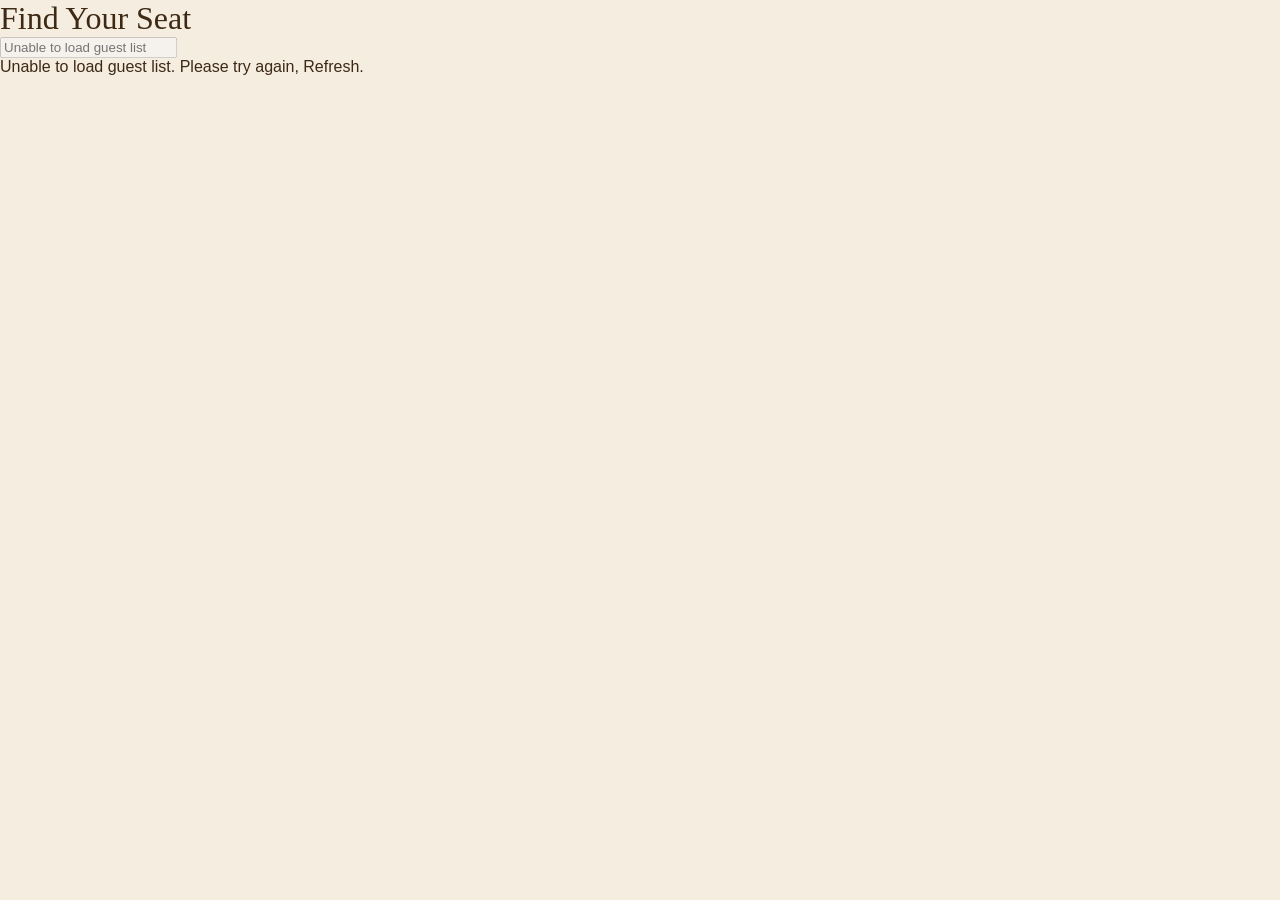
<file: seat.html>
<!DOCTYPE html>
<html lang="en">

<head>

    <meta charset="UTF-8">

    <meta name="viewport"
          content="width=device-width, initial-scale=1.0">

    <title>Seat Finder</title>

    <link rel="stylesheet"
          href="css/style.css">

</head>

<body>

    <div class="container">

        <h1>Find Your Seat</h1>

        <div class="search-box">

            <input
                type="text"
                id="search"
                placeholder="Start typing your name..."
                autocomplete="off">
        
            <div id="suggestions"></div>
        
        </div>
        
        <div id="loading">
            Loading guest list...
        </div>
        
        <div id="result"></div>

    </div>

    <script src="js/seat.js"></script>

</body>

</html>
</file>
<file: css/style.css>
:root{
    --autumn-deep:#5C3317;
    --autumn-rust:#A0522D;
    --autumn-orange:#C4652E;
    --autumn-gold:#C4956A;
    --autumn-amber:#D4A574;
    --autumn-cream:#F5EDE0;
    --autumn-burgundy:#7C3A2E;
    --autumn-blush:#E8C4A8;
    --autumn-leaf:#8B6914;
    --ink:#3D2914;
    --paper:#FFFAF4;
    --max:1080px;


    
  }
  *{box-sizing:border-box;}
  html{scroll-behavior:smooth;}
  body{
    margin:0;
    background:var(--autumn-cream);
    color:var(--ink);
    font-family:'Jost', sans-serif;
    font-weight:300;
    overflow-x:hidden;
  }
  h1,h2,h3,.display{
    font-family:'Cormorant Garamond', serif;
    font-weight:500;
    margin:0;
  }
  .eyebrow{
    font-family:'Jost', sans-serif;
    text-transform:uppercase;
    letter-spacing:.28em;
    font-size:.72rem;
    color:var(--autumn-rust);
    font-weight:500;
  }
  a{color:inherit;}
  .wrap{max-width:var(--max); margin:0 auto; padding:0 32px;}

  /* ---------- signature vine ---------- */
  #vine-wrap{
    position:fixed; top:0; left:0; height:100vh; width:100%;
    pointer-events:none; z-index:1;
  }
  #vine-svg{ position:absolute; left:18px; top:0; height:100%; width:60px; }
  @media (max-width:720px){ #vine-svg{ left:6px; width:36px; } }
  #vine-path{
    fill:none; stroke:var(--autumn-rust); stroke-width:2;
    stroke-linecap:round; opacity:.5;
  }

  /* ---------- nav: see css/nav.css (shared with photos.html) ---------- */

  /* ---------- hero ---------- */

  #hero{
    position: relative;
min-height: 100vh;
display: flex;
flex-direction: column;
align-items: center;
justify-content: center;
text-align: center;
padding: 120px 24px 80px;

background:
    radial-gradient(ellipse at 50% 0%, rgba(196,149,106,.3) 0%, transparent 60%),
    linear-gradient(180deg, rgba(250,245,235,.65), rgba(245,236,220,.65)),
    url("../src/prenup/DSCF0680.JPG")
    center 40% / cover no-repeat;
overflow: hidden;
background-attachment: scroll;
  }

  /* Mobile: iOS Safari doesn't render background-attachment:fixed reliably
     (the image silently fails to paint), so scroll it there instead. */
@media (max-width: 768px) {
    #hero {
        background-attachment: scroll;
    }
}
  #hero .eyebrow{ opacity:0; }
  #website.show #hero .eyebrow{ animation:fadeUp .9s ease .2s forwards; }
  #hero h1{
    font-size:clamp(3rem, 9vw, 7.4rem); line-height:.98;
    margin:18px 0 8px;
  }
  #hero h1 .name{
    display:inline-block;
    opacity:0;
  }
#website.show #hero h1 .name-left {
  animation: nameInLeft 2.8s cubic-bezier(.16, .8, .24, 1) .4s forwards;
}

#website.show #hero h1 .name-right {
  animation: nameInRight 2.8s cubic-bezier(.16, .8, .24, 1) .4s forwards;
}

@keyframes nameInLeft {
  from {
    opacity: 0;
    transform: translateX(-8vw);
  }
  to {
    opacity: 1;
    transform: translateX(0);
  }
}

@keyframes nameInRight {
  from {
    opacity: 0;
    transform: translateX(8vw);
  }
  to {
    opacity: 1;
    transform: translateX(0);
  }
}
  #hero .amp{
    display:inline-block;
    color:var(--autumn-gold); font-style:italic; padding:0 .12em;
    opacity:0; transform:scale(.4);
  }
  #website.show #hero .amp{
    animation:ampPop .5s cubic-bezier(.2,1.4,.4,1) 1.15s forwards;
  }
  @keyframes ampPop{
    from{ opacity:0; transform:scale(.4); }
    60%{ opacity:1; transform:scale(1.15); }
    to{ opacity:1; transform:scale(1); }
  }
  #hero .date{
    font-size:1.5rem; letter-spacing:.1em; margin-top:6px;
    color:var(--autumn-rust); opacity:0;
  }
  #website.show #hero .date{ animation:fadeUp 1s ease .6s forwards; }
  /* Mobile */
  @media (max-width: 768px) {
    #hero .date{
      font-size: .8rem;
    }
  }
  @keyframes fadeUp{ from{opacity:0; transform:translateY(18px);} to{opacity:1; transform:translateY(0);} }

  #countdown{
    display:flex; gap:28px; margin-top:52px;
    opacity:0;
  }
  #website.show #countdown{ animation:fadeUp 1s ease .8s forwards; }
  .count-cell{ display:flex; flex-direction:column; align-items:center; min-width:64px; }
  .count-num{ font-family:'Cormorant Garamond', serif; font-size:2.4rem; color:var(--autumn-deep); }
  .count-label{ font-size:.68rem; text-transform:uppercase; letter-spacing:.18em; opacity:.65; margin-top:2px; }
  @media (max-width:480px){
    #countdown{ gap:14px; margin-top:36px; }
    .count-cell{ min-width:48px; }
    .count-num{ font-size:1.7rem; }
    .count-label{ font-size:.58rem; letter-spacing:.12em; }
  }

  .scroll-cue{
    position:absolute; bottom:34px; left:50%; transform:translateX(-50%);
    display:flex; flex-direction:column; align-items:center; gap:6px;
    font-size:.68rem; text-transform:uppercase; letter-spacing:.2em; opacity:.5;
  }
  .scroll-cue .line{ width:1px; height:34px; background:var(--ink); opacity:.4; animation:pulse 2s ease-in-out infinite; }
  @keyframes pulse{ 0%,100%{ transform:scaleY(.6); opacity:.2;} 50%{ transform:scaleY(1); opacity:.6;} }

  /* ---------- parallax band ---------- */
  #parallax-band{
    position:relative; height:70vh; min-height:420px; max-height:640px;
    overflow:hidden; z-index:2;
  }
  .parallax-bg{
    position:absolute; inset:-20% 0;
    background:
      linear-gradient(to bottom, rgba(124,58,46,.3), rgba(92,51,23,.65)),
      url('https://images.unsplash.com/photo-1531257493908-7a951e5537e7?q=80&w=2340&auto=format&fit=crop&ixlib=rb-4.1.0&ixid=M3wxMjA3fDB8MHxwaG90by1wYWdlfHx8fGVufDB8fHx8fA%3D%3D') center/cover no-repeat;
    will-change:transform;
    opacity: 1;
  }
  .parallax-content{
    position:relative; z-index:2; height:100%;
    display:flex; flex-direction:column; align-items:center; justify-content:center;
     color:#fff; padding:0 24px;
  }
  .parallax-content .quote{
    font-family:'Cormorant Garamond', serif;
    font-size:clamp(1.6rem, 4vw, 3rem);
    font-style:italic; max-width:1000px; line-height:1.35;
    opacity:0; transform:translateY(40px);
    transition:opacity 1s ease, transform 1s ease;
  }
  .parallax-content .quote.is-visible{ opacity:1; transform:translateY(0); }
  .parallax-content .quote-attr{
    margin-top:18px; font-size:.78rem; letter-spacing:.22em;
    text-transform:uppercase; opacity:0; transform:translateY(20px);
    transition:opacity 1s ease .3s, transform 1s ease .3s;
  }
  .parallax-content .quote-attr.is-visible{ opacity:.85; transform:translateY(0); }

  /* ---------- sections ---------- */
  section{ position:relative; z-index:2; padding:110px 0; }
  .section-head{ text-align:center; max-width:640px; margin:0 auto 30px; }
  .section-head h2{ font-size:clamp(2.5rem,5vw,3rem); margin-top:10px; }
  .section-head p{ margin-top:16px; font-size:1.02rem; line-height:1.7; opacity:.8; }

  /* scroll reveal variants */
  .reveal{
    opacity:0; transform:translateY(28px);
    transition:opacity .8s cubic-bezier(.2,.7,.2,1), transform .8s cubic-bezier(.2,.7,.2,1);
  }
  .reveal-left{
    opacity:0; transform:translateX(-48px);
    transition:opacity .85s cubic-bezier(.2,.7,.2,1), transform .85s cubic-bezier(.2,.7,.2,1);
  }
  .reveal-right{
    opacity:0; transform:translateX(48px);
    transition:opacity .85s cubic-bezier(.2,.7,.2,1), transform .85s cubic-bezier(.2,.7,.2,1);
  }
  .reveal-scale{
    opacity:0; transform:scale(.88);
    transition:opacity .8s cubic-bezier(.2,.7,.2,1), transform .8s cubic-bezier(.2,.7,.2,1);
  }
  .reveal.is-visible, .reveal-left.is-visible, .reveal-right.is-visible, .reveal-scale.is-visible{
    opacity:1; transform:none;
  }
  .reveal[data-delay="1"]{ transition-delay:.12s; }
  .reveal[data-delay="2"]{ transition-delay:.24s; }
  .reveal[data-delay="3"]{ transition-delay:.36s; }
  .reveal[data-delay="4"]{ transition-delay:.48s; }

  /* ---------- our story ---------- */
  #story{ background:var(--paper); }
  .story-timeline{
    position:relative;
    display:flex; flex-direction:column; gap:96px; max-width:860px; margin:0 auto;
  }
  .story-timeline::before{
    content:'';
    position:absolute; left:50%; top:0; bottom:0; width:1px;
    background:repeating-linear-gradient(to bottom, var(--autumn-gold) 0 6px, transparent 6px 16px);
    transform:translateX(-50%);
  }
  .story-chapter{
    position:relative;
    display:grid; grid-template-columns:1fr 1fr; gap:56px; align-items:center;
  }
  .story-chapter::before{
    content:'';
    position:absolute; left:50%; top:50%; width:11px; height:11px; border-radius:50%;
    background:var(--autumn-gold); box-shadow:0 0 0 6px var(--paper);
    transform:translate(-50%,-50%); z-index:2;
  }
  .story-chapter:nth-child(even){ direction:rtl; }
  .story-chapter:nth-child(even) > *{ direction:ltr; }
  @media (max-width:720px){
    .story-timeline::before, .story-chapter::before{ display:none; }
    .story-chapter, .story-chapter:nth-child(even){ grid-template-columns:1fr; direction:ltr; gap:28px; }
  }
  .story-text h3{
    font-family:'Cormorant Garamond', serif; font-style:italic; font-weight:500;
    font-size:2rem; line-height:1.2; margin-bottom:14px; color:var(--autumn-deep);
  }
  .story-text p{ line-height:1.75; opacity:.85; font-size:1rem; margin:0 0 12px; color:var(--ink); }
  .story-text .year{
    font-size:.68rem; text-transform:uppercase; letter-spacing:.2em;
    color:var(--autumn-gold); margin-bottom:8px; font-weight:500;
  }

  /* polaroid photo card */
  #story .frame{ aspect-ratio:auto; border-radius:0; overflow:visible; background:none; box-shadow:none; }
  .polaroid{
    position:relative; background:#fff; padding:14px 14px 42px; border-radius:2px;
    box-shadow:0 20px 40px -22px rgba(61,41,20,.45), 0 3px 10px rgba(61,41,20,.12);
    transform:rotate(-3deg); transition:transform .4s ease;
  }
  .story-chapter:nth-child(even) .polaroid{ transform:rotate(3deg); }
  .polaroid:hover{ transform:rotate(0deg) scale(1.02); }
  .polaroid::before{
    content:''; position:absolute; top:-16px; left:50%; width:74px; height:28px;
    background:rgba(196,149,106,.55); border:1px solid rgba(196,149,106,.4);
    box-shadow:0 3px 6px rgba(61,41,20,.15); transform:translateX(-50%) rotate(-4deg);
  }
  .story-chapter:nth-child(even) .polaroid::before{ transform:translateX(-50%) rotate(4deg); }
  .polaroid .photo{
    position:relative; aspect-ratio:4/5; overflow:hidden;
    background:linear-gradient(160deg, var(--autumn-blush), #f2ede2);
  }
  .polaroid .cap{
    margin-top:14px; text-align:center;
    font-family:'Cormorant Garamond', serif; font-style:italic; font-weight:500;
    font-size:1.05rem; color:var(--autumn-deep);
  }
  .frame img{
    width:100%; height:100%; object-fit:cover; display:block;
    will-change:transform;
  }
  /* ---------- video ---------- */
  #video{ background:var(--autumn-cream); }
  .video-frame{
    max-width:900px; margin:0 auto;
    aspect-ratio:16/9; border-radius:18px; overflow:hidden;
    position:relative;
    background:
      radial-gradient(ellipse at 30% 20%, rgba(196,149,106,.35) 0%, transparent 55%),
      linear-gradient(150deg, var(--autumn-deep), #2d1c0e);
    box-shadow:0 30px 60px -28px rgba(51,24,10,.5);
  }
  .story-video{
    position:absolute; inset:0;
    width:100%; height:100%; object-fit:cover;
  }
  @media (max-width:768px){
    #video .section-head{ margin-bottom:36px; }
  }
  @media (max-width:520px){
    #video .wrap{ padding:0 20px; }
    .video-frame{ border-radius:12px; }
  }

  /* ---------- dress code ---------- */
  #dress-code{ padding: 30px 0; background:var(--autumn-cream); }
  .dress-card{
    background:var(--paper); border-radius:4px; padding:36px;
    box-shadow:0 12px 40px -20px rgba(51,54,46,.15);
    border:1px solid rgba(79,111,82,.1);
  }
  .dress-card h3{ font-size:1.55rem; margin-bottom:18px; color:var(--autumn-deep); letter-spacing:.01em; }
  .dress-card ul{ margin:0; padding:0 0 0 20px; line-height:1.85; }
  .dress-card li{ margin-bottom:10px; color:var(--ink); opacity:.78; }
  .dress-card li::marker{ color:var(--autumn-rust); }
  .dress-card li strong{ opacity:1; color:var(--autumn-deep); font-weight:500; }

  .palette-grid{
    position:relative;
    display:grid; grid-template-columns:repeat(3, 120px);
    gap:40px 48px; width:fit-content; margin:40px auto 0;
  }
  .palette-swatch{ text-align:center; }
  .palette-swatch .chip{
    width:76px; height:76px; border-radius:50%;
    box-shadow:0 10px 24px -14px rgba(51,54,46,.5), inset 0 0 0 1px rgba(0,0,0,.05);
    margin:0 auto 12px; transition:transform .35s ease;
  }
  .palette-swatch:hover .chip{ transform:translateY(-6px) scale(1.04); }
  .palette-swatch .name{
    font-size:.72rem; letter-spacing:.1em; text-transform:uppercase;
    color:var(--autumn-rust); font-weight:500;
  }
  .palette-leaf{
    position:absolute; width:22px; height:22px;
    fill:var(--autumn-leaf); opacity:.4; pointer-events:none;
  }
  .leaf-a{ top:-12px; left:-16px; transform:rotate(-20deg); }
  .leaf-b{ bottom:8px; right:-18px; transform:rotate(150deg); }

  .dress-disclaimer{
    max-width:520px; margin:36px auto 0; text-align:center;
    font-family:'Cormorant Garamond', serif; font-style:inherit;
    font-size:1.15rem; line-height:1.6; color:var(--autumn-deep); opacity:.8;
  }

  @media (max-width:700px){
    .palette-grid{ grid-template-columns:repeat(2, 110px); gap:32px 36px; margin-top:28px; }
    .palette-swatch .chip{ width:64px; height:64px; }
    .palette-leaf{ width:16px; height:16px; }
    .leaf-a{ left:-8px; top:-8px; }
    .leaf-b{ right:-10px; }
  }

  .dress-sample{
    background:var(--paper); border-radius:4px;
    padding:28px;
    box-shadow:0 12px 40px -20px rgba(51,54,46,.15);
    border:1px solid rgba(102,33,24,.12);
  }
  .dress-sample-media{
    width:100%; border-radius:4px; overflow:hidden; margin-bottom:24px;
    position:relative; cursor:pointer;
  }
  .dress-sample-media img{ width:100%; height:auto; display:block; }
  .dress-sample-media .zoom-hint{
    position:absolute; top:12px; right:12px;
    width:32px; height:32px; border-radius:50%;
    background:rgba(255,250,244,.88); color:var(--autumn-deep);
    display:flex; align-items:center; justify-content:center;
    opacity:0; transition:opacity .25s ease;
  }
  .dress-sample-media:hover .zoom-hint{ opacity:1; }
  .dress-sample-media .zoom-hint svg{ width:14px; height:14px; }
  .dress-sample-caption{
    display:block; text-align:center; margin:-6px 0 26px;
    font-family:'Jost', sans-serif; text-transform:uppercase;
    letter-spacing:.22em; font-size:.78rem; font-weight:500; color:var(--autumn-rust);
  }
  @media (max-width:700px){
    .dress-sample{ padding:16px; }
    .dress-sample-media{ margin-bottom:18px; }
    .dress-sample-caption{ margin:0px; font-size:.7rem; letter-spacing:.16em; }
  }

  .subsection-head{ text-align:center; max-width:560px; margin:72px auto 40px; }
  .subsection-head h3{ font-size:clamp(1.5rem,3.2vw,1.9rem); margin-top:8px; color:var(--autumn-deep); }
  .subsection-head p{ margin-top:12px; font-size:.92rem; line-height:1.7; opacity:.8; }

  .entourage-grid{ display:grid; grid-template-columns:1fr 1fr; gap:32px; }
  @media (max-width:800px){ .entourage-grid{ grid-template-columns:1fr; } }
  .entourage-card{
    background:var(--paper); border-radius:4px; padding:32px;
    box-shadow:0 12px 40px -20px rgba(51,54,46,.15);
    border:1px solid rgba(102,33,24,.1);
  }
  .entourage-card h4{ font-family:'Cormorant Garamond', serif; font-size:1.4rem; font-weight:600; color:var(--autumn-deep); margin:0 0 20px; letter-spacing:.01em; text-align:center; }
  .entourage-figures{ display:flex; align-items:flex-end; justify-content:center; gap:28px; }
  .entourage-figure{ flex:1 1 0; min-width:0; text-align:center; }
  .entourage-figure img{ width:100%; max-width:170px; height:auto; display:block; margin:0 auto; }
  .entourage-figure .role-name{
    margin-top:18px; font-size:.7rem; text-transform:uppercase;
    letter-spacing:.14em; color:var(--autumn-rust); font-weight:500;
  }
  .entourage-figure .role-attire{
    font-family:'Cormorant Garamond', serif; font-weight:600;
    font-size:1.08rem; margin-top:4px; line-height:1.4; color:var(--ink);
  }
  @media (max-width:700px){
    .entourage-card{ padding:20px 16px; }
    .entourage-card h4{ margin-bottom:14px; }
    .entourage-figures{ gap:14px; }
    .entourage-figure img{ max-width:130px; }
    .entourage-figure .role-name{ margin-top:10px; }
  }

  /* ---------- venue ---------- */
  #venue{ background:var(--autumn-deep); color:var(--autumn-cream); }
  #venue .eyebrow{ color:var(--autumn-blush); }
  #venue .section-head p{ opacity:.85; }
  .venue-grid{ display:grid; grid-template-columns:1.1fr .9fr; gap:48px; align-items:start; }
  @media (max-width:860px){ .venue-grid{ grid-template-columns:1fr; } }
  .venue-card{
    background:rgba(255,255,255,.06); border:1px solid rgba(255,255,255,.14);
    border-radius:4px; padding:36px;
  }
  .vanue-icon-container{
    display: flex;
    align-items: center;
    justify-content: center;
    padding-bottom: 20px;
  }
  .venue-icon-container-img{
    border-radius: 5%;
    width: 200px;
  }
  .venue-card h3{ font-size:1.7rem; }
  .venue-line{ display:flex; gap:14px; margin-top:20px; align-items:flex-start; }
  .venue-line svg{ width:18px; height:18px; flex-shrink:0; margin-top:3px; opacity:.8; }
  .venue-line div p{ margin:2px 0 0; opacity:.85; font-size:.95rem; line-height:1.6; }
  .venue-line div .lbl{ font-size:.68rem; text-transform:uppercase; letter-spacing:.16em; opacity:.6; }
  .map-embed{
    border-radius:4px; overflow:hidden; border:1px solid rgba(255,255,255,.14);
    aspect-ratio:4/3.4;
  }
  .map-embed iframe{ width:100%; height:100%; border:0; filter:saturate(.7) sepia(.08); }
  .venue-photos{ display:grid; grid-template-columns:1fr 1fr; gap:14px; margin-top:20px; }
  .venue-photos .frame{ aspect-ratio:1/1; }
  .schedule{
    margin-top:28px; padding-top:24px; border-top:1px solid rgba(255,255,255,.12);
  }
  .schedule-item{
    display:flex; gap:20px; margin-bottom:16px; align-items:flex-start;
  }
  .schedule-time{
    font-family:'Cormorant Garamond', serif; font-size:1.3rem;
    min-width:72px; color:var(--autumn-gold);
  }
  .schedule-item p{ margin:0; opacity:.85; line-height:1.5; }
  .schedule-item .evt{ font-size:.68rem; text-transform:uppercase; letter-spacing:.14em; opacity:.6; }

  /* ---------- rsvp ---------- */
  #rsvp{ background:var(--paper); 
    background-image: url('https://images.unsplash.com/photo-1610439170853-aee8b29c521c?q=80&w=1974&auto=format&fit=crop&ixlib=rb-4.1.0&ixid=M3wxMjA3fDB8MHxwaG90by1wYWdlfHx8fGVufDB8fHx8fA%3D%3D');
    }
  form#rsvp-form{
    max-width:560px; margin:0 auto;
    display:flex; flex-direction:column; gap:22px;
  }
  .field{ display:flex; flex-direction:column; gap:8px; text-align:left; }
  .field label{ font-size:.72rem; text-transform:uppercase; letter-spacing:.14em; color:var(--autumn-deep); }
  .field input[type=text], input[type=email], .field input[type=number], .field textarea{
    font-family:'Jost', sans-serif; font-size:1rem;
    padding:13px 14px; border:1px solid #d9d4c6; border-radius:3px;
    background:#fff; color:var(--ink);
  }
  .field input:focus, .field textarea:focus{ outline:2px solid var(--autumn-orange); outline-offset:1px; }
  .radio-row{ display:flex; gap:14px; }
  .radio-pill{
    flex:1; text-align:center; padding:14px 10px;
    background-color: white;
    border:1px solid #474234; border-radius:3px;
    cursor:pointer; font-size:.85rem; letter-spacing:.03em;
    transition:background .2s ease, border-color .2s ease, color .2s ease;
  }
  .radio-pill input{ display:none; }
  .radio-pill.active{ background:var(--autumn-deep); border-color:var(--autumn-deep); color:#fff; }
  textarea{ resize:vertical; min-height:96px; }
  button#rsvp-submit{
    margin-top:6px; background:var(--autumn-deep); color:#fff;
    border:none; border-radius:3px; padding:16px;
    font-size:.85rem; letter-spacing:.14em; text-transform:uppercase;
    cursor:pointer; transition:background .2s ease, transform .15s ease;
  }
  button#rsvp-submit:hover{ background:#3f5c42; }
  button#rsvp-submit:active{ transform:scale(.99); }
  button#rsvp-submit:disabled{ opacity:.6; cursor:not-allowed; }
  #rsvp-msg{ text-align:center; font-size:.9rem; margin-top:8px; min-height:1.2em; }
  #rsvp-msg.ok{ color:var(--autumn-deep); }
  #rsvp-msg.err{ color:#a1473f; }


  .rsvp-msg {
    margin-top: 14px;
    padding: 12px 14px;
    border-radius: 12px;
    font-size: 0.95rem;
    line-height: 1.5;
    display: none;
  }
  
  .rsvp-msg.show {
    display: block;
  }
  
  .rsvp-msg.ok {
    background: rgba(79, 111, 82, 0.10);
    color: #35523A;
    border: 1px solid rgba(79, 111, 82, 0.20);
  }
  
  .rsvp-msg.err {
    background: rgba(139, 58, 58, 0.10);
    color: #7A2F2F;
    border: 1px solid rgba(139, 58, 58, 0.20);
  }

  .rsvp-note{
    display:flex; align-items:flex-start; gap:12px;
    max-width:460px; margin:28px auto 0;
    padding:16px 20px;
    background:rgb(245 234 223);
    border:1px solid rgba(160,82,45,.22);
    border-radius:10px;
    text-align:left;
  }
  .rsvp-note svg{
    flex-shrink:0; width:19px; height:19px; margin-top:2px;
    color:var(--autumn-rust);
  }
  .rsvp-note p{
    margin:0; font-size:.80rem; line-height:1.7;
    color:var(--ink); font-weight:400;
  }

  /* ---------- Q&A ---------- */
  #qa{ background:var(--autumn-cream); }
  .faq-list{ max-width:720px; margin:0 auto; display:flex; flex-direction:column; gap:12px; }
  .faq-item{
    background:var(--paper); border:1px solid rgba(79,111,82,.12);
    border-radius:4px; overflow:hidden;
    transition:box-shadow .3s ease, transform .3s ease;
  }
  .faq-item.open{ box-shadow:0 8px 32px -12px rgba(51,54,46,.18); }
  .faq-q{
    width:100%; display:flex; justify-content:space-between; align-items:center;
    padding:20px 24px; background:none; border:none; cursor:pointer;
    font-family:'Cormorant Garamond', serif; font-size:1.15rem;
    color:var(--ink); text-align:left; gap:16px; font-weight:700;
  }
  .faq-q svg{ flex-shrink:0; width:18px; height:18px; transition:transform .35s ease; opacity:.5; }
  .faq-item.open .faq-q svg{ transform:rotate(180deg); }
  .faq-a{
    max-height:0; overflow:hidden;
    transition:max-height .45s cubic-bezier(.2,.7,.2,1), padding .45s ease;
    padding:0 24px;
  }
  .faq-item.open .faq-a{ max-height:600px; padding:0 24px 20px; }
  .faq-a p{ margin:0; line-height:1.75; opacity:.82; font-size:.95rem; }

  .qr-grid{
    display:grid; grid-template-columns:repeat(3, 1fr); gap:12px;
    margin-top:16px;
  }
  .qr-item{ display:flex; flex-direction:column; align-items:center; gap:6px; cursor:pointer; }
  .qr-item img{
    width:100%; aspect-ratio:1/1; object-fit:contain;
    background:#fff; border:1px solid rgba(79,111,82,.15); border-radius:6px;
    padding:6px;
  }
  .qr-item span{
    font-size:.68rem; text-transform:uppercase; letter-spacing:.08em;
    color:var(--autumn-rust); opacity:.85;
  }

  /* ---------- photos ---------- */
  #photos{ background:var(--paper); }
  .photo-masonry{
    display:grid; grid-template-columns:repeat(3, 1fr); gap:18px;
  }

  .photo-tile{
    border-radius:3px; overflow:hidden;
    position:relative; background:var(--autumn-blush); cursor:pointer;
    box-shadow:0 10px 28px -16px rgba(51,54,46,.3);
    opacity:0; transform:translateY(32px) scale(.96);
    transition:opacity .7s ease, transform .7s ease, box-shadow .3s ease;
  }
  .photo-tile.is-visible{ opacity:1; transform:translateY(0) scale(1); }
  .photo-tile:hover{ box-shadow:0 18px 40px -14px rgba(51,54,46,.35); }
  .photo-tile img{ width:100%; display:block; object-fit:cover; }
  .photo-tile.tall img{ aspect-ratio:3/4; }
  .photo-tile .zoom-hint{
    position:absolute; top:12px; right:12px;
    width:32px; height:32px; border-radius:50%;
    background:rgba(255,250,244,.88); color:var(--autumn-deep);
    display:flex; align-items:center; justify-content:center;
    opacity:0; transition:opacity .25s ease;
  }
  .photo-tile:hover .zoom-hint{ opacity:1; }
  .photo-tile .zoom-hint svg{ width:14px; height:14px; }

  /* ---------- photo lightbox ---------- */
  .lightbox{
    position:fixed; inset:0; z-index:210;
    background:rgba(61,41,20,.92);
    display:flex; align-items:center; justify-content:center;
    opacity:0; visibility:hidden;
    transition:opacity .35s ease, visibility .35s ease;
    padding:24px;
  }
  .lightbox.open{ opacity:1; visibility:visible; }
  .lightbox-inner{
    position:relative; max-width:min(92vw, 1100px); max-height:90vh;
    display:flex; flex-direction:column; align-items:center;
    transform:scale(.92); transition:transform .35s ease;
  }
  .lightbox.open .lightbox-inner{ transform:scale(1); }
  .lightbox img{
    max-width:100%; max-height:78vh; object-fit:contain;
    border-radius:3px; box-shadow:0 24px 60px rgba(0,0,0,.45);
  }
  .lightbox-caption{
    margin-top:14px; color:var(--autumn-cream); font-size:.82rem;
    letter-spacing:.12em; text-transform:uppercase; text-align:center;
  }
  .lightbox-close, .lightbox-nav{
    position:absolute; background:rgba(245,237,224,.15);
    border:1px solid rgba(245,237,224,.25); color:var(--autumn-cream);
    cursor:pointer; transition:background .2s;
    display:flex; align-items:center; justify-content:center;
  }
  .lightbox-close:hover, .lightbox-nav:hover{ background:rgba(245,237,224,.28); }
  .lightbox-close{
    top:-48px; right:0; width:40px; height:40px; border-radius:50%;
    font-size:1.4rem; line-height:1;
  }
  .lightbox-nav{
    top:50%; transform:translateY(-50%);
    width:44px; height:44px; border-radius:50%; font-size:1.6rem;
  }
  .lightbox-prev{ left:-56px; }
  .lightbox-next{ right:-56px; }
  @media (max-width:640px){
    .lightbox-prev{ left:8px; top:auto; bottom:-52px; transform:none; }
    .lightbox-next{ right:8px; top:auto; bottom:-52px; transform:none; }
    .lightbox-close{ top:12px; right:12px; }
  }

  footer{
    padding:60px 24px 40px; text-align:center;
    background:var(--autumn-cream); border-top:1px solid #e6e0d1;
  }
  footer .display{ font-size:1.6rem; }
  footer p{ font-size:.8rem; opacity:.55; margin-top:10px; letter-spacing:.04em; }

  @media (prefers-reduced-motion: reduce){
    *{ animation-duration:.001ms !important; transition-duration:.001ms !important; }
    .parallax-bg{ transform:none !important; }
  }
/* toast */
.toast {
    position: fixed;
    top: 24px;
    right: 24px;
    z-index: 9999;
    min-width: 280px;
    max-width: 420px;
    padding: 14px 18px;
    border-radius: 14px;
    background: #4F6F52;
    color: #fff;
    box-shadow: 0 18px 45px rgba(0, 0, 0, 0.18);
    font-size: 0.95rem;
    line-height: 1.5;
    opacity: 0;
    transform: translateY(-12px);
    pointer-events: none;
    transition: opacity 0.28s ease, transform 0.28s ease;
  }
  
  .toast.show {
    opacity: 1;
    transform: translateY(0);
  }
  
  .toast.error {
    background: #8B3A3A;
  }
  
  @media (max-width: 640px) {
    .toast {
      left: 16px;
      right: 16px;
      top: 16px;
      max-width: none;
      min-width: 0;
    }
  }

  /* =========================================
   GUEST MESSAGE CAROUSEL
========================================= */
#guest-messages {
    padding: 20px 0 10px;
    overflow: hidden;
  }
  
  .guest-marquee {
    position: relative;
    overflow: hidden;
    width: 100%;
    cursor: grab;
    user-select: none;
    -webkit-user-select: none;
    touch-action: pan-y;
    padding: 8px 0 12px;
  }
  
  .guest-marquee.dragging {
    cursor: grabbing;
  }
  
  .guest-marquee-track {
    display: flex;
    align-items: stretch;
    gap: 18px;
    width: max-content;
    will-change: transform;
  }
  
  .guest-card {
    width: min(260px, 82vw);
    min-height: 200px;
    flex: 0 0 auto;
    background: rgba(255,255,255,0.82);
    border: 1px solid rgba(79, 111, 82, 0.14);
    border-radius: 22px;
    padding: 22px 20px 18px;
    box-shadow: 0 18px 45px rgba(46, 53, 41, 0.08);
    backdrop-filter: blur(8px);
    display: flex;
    flex-direction: column;
    justify-content: space-between;
    position: relative;
  }
  
  .guest-card::before {
    content: "“";
    position: absolute;
    top: 14px;
    right: 18px;
    font-family: "Cormorant Garamond", serif;
    font-size: 3.6rem;
    line-height: 1;
    color: rgba(79, 111, 82, 0.12);
  }
  
  .guest-card-message {
    font-size: 0.98rem;
    line-height: 1.8;
    color: rgba(34, 34, 34, 0.88);
    margin: 0;
    padding-right: 18px;
    white-space: pre-wrap;
    word-break: break-word;
  }
  
  .guest-card-footer {
    margin-top: 18px;
    display: flex;
    align-items: center;
    gap: 10px;
  }
  
  .guest-card-avatar {
    width: 38px;
    height: 38px;
    border-radius: 999px;
    background: rgba(79, 111, 82, 0.12);
    color: #4F6F52;
    display: inline-flex;
    align-items: center;
    justify-content: center;
    font-weight: 600;
    font-size: 0.92rem;
    flex: 0 0 auto;
  }
  
  .guest-card-name {
    font-size: 0.95rem;
    font-weight: 600;
    color: #35523A;
    letter-spacing: 0.02em;
  }
  
  .guest-card-sub {
    font-size: 0.8rem;
    opacity: 0.65;
    margin-top: 2px;
  }
  
  .guest-marquee-empty {
    padding: 18px 0 8px;
    opacity: 0.72;
    font-size: 0.95rem;
  }
  
  @media (max-width: 640px) {
    .guest-card {
      width: 78vw;
      max-width: 280px;
      min-height: 150px;
      padding: 16px 16px 14px;
      border-radius: 18px;
    }

    .guest-card::before {
      font-size: 2.6rem;
      top: 8px;
      right: 12px;
    }

    .guest-card-message {
      font-size: 0.88rem;
      line-height: 1.65;
    }

    .guest-card-footer {
      margin-top: 12px;
      gap: 8px;
    }

    .guest-card-avatar {
      width: 32px;
      height: 32px;
      font-size: 0.8rem;
    }

    .guest-card-name {
      font-size: 0.85rem;
    }

    .guest-card-sub {
      font-size: 0.72rem;
    }
  }


  .video-section, #teaser {
  position: relative;
  min-height: 700px;
  padding: 0;
  overflow: hidden;
  display: flex;
  justify-content: center;
  align-items: flex-end;
}
#teaser{ min-height:600px; }
@media (max-width:768px){
  .video-section, #teaser{ min-height:36vh; }
  .parallax-content .quote {
    margin-bottom: -10px;
    font-size: 13px;
    font-style: italic;
    font-family: 'Cormorant Garamond', serif;
    line-height: 1.35;
    opacity: 0;
    transform: translateY(10px);
    transition: opacity 1s ease, transform 1s ease;
    max-width: 1000px;
  }
}

.video-section .parallax-content{
  height: auto;
  justify-content: flex-start;
  align-items: center;
  text-align: center;
  padding: 0 24px 20px;
}
.video-section .quote{
  max-width: 100%;
  text-shadow: 0 2px 20px rgba(0,0,0,.4);
}
@media (min-width:860px){
  .video-section .quote{
    white-space: nowrap;
    font-size: clamp(1.2rem, 2.3vw, 2.2rem);
  }
}

.background-video {
  position: absolute;
  inset: 0;
  width: 100%;
  height: 100%;
  object-fit: cover;
  object-position: center;
  /* the source footage has ~12% solid black letterbox bars baked into
     top/bottom of every frame; scaling up crops them out of view on
     every screen size (they show fully on narrow/tall mobile boxes
     since cover then has to reveal the video's whole vertical extent) */
  transform: scale(1.4);
  z-index: 0;
}

.video-overlay {
  position: absolute;
  inset: 0;
  background: rgba(0, 0, 0, 0.45);
  z-index: 1;
}

.hidden{
  display: none;
}

/* ---------- engagement carousel (peek slider) ---------- */
#engagement{ padding-top:40px; }
#engagement .section-head{ margin-bottom:40px; }

.ecarousel{
  position:relative;
  display:flex;
  align-items:center;
  gap:12px;
  max-width:100%;
}

.ecarousel-track{
  display:flex;
  gap:20px;
  overflow-x:auto;
  scroll-snap-type:x mandatory;
  scroll-behavior:smooth;
  -webkit-overflow-scrolling:touch;
  padding:24px 22vw;
  scrollbar-width:none;
}
.ecarousel-track::-webkit-scrollbar{ display:none; }

.ecarousel-slide{
  flex:0 0 56vw;
  max-width:620px;
  scroll-snap-align:center;
  opacity:.4;
  filter:grayscale(.25);
  transform:scale(.9);
  transition:opacity .45s ease, transform .45s ease, filter .45s ease;
  position:relative;
}
.ecarousel-slide.is-active{
  opacity:1;
  filter:none;
  transform:scale(1);
}

.ecarousel-slide img{
  width:100%;
  aspect-ratio:4/5;
  object-fit:cover;
  display:block;
  border-radius:6px;
  box-shadow:0 24px 50px -22px rgba(51,24,10,.4);
}

.ecarousel-cap{
  margin-top:14px;
  text-align:center;
  font-family:'Cormorant Garamond', serif;
  font-size:1.15rem;
  color:var(--autumn-deep);
  opacity:0;
  transition:opacity .35s ease;
}
.ecarousel-slide.is-active .ecarousel-cap{ opacity:1; }

.ecarousel-arrow{
  flex-shrink:0;
  width:48px; height:48px;
  border-radius:50%;
  background:var(--paper);
  border:1px solid rgba(92,51,23,.15);
  color:var(--autumn-deep);
  box-shadow:0 10px 24px -14px rgba(51,24,10,.3);
  display:flex; align-items:center; justify-content:center;
  cursor:pointer;
  transition:background .2s ease, transform .2s ease;
  z-index:3;
}
.ecarousel-arrow:hover{ background:var(--autumn-cream); transform:scale(1.06); }
.ecarousel-arrow svg{ width:20px; height:20px; }

.ecarousel-dots{
  display:flex; justify-content:center; align-items:center;
  gap:9px; margin-top:28px;
}
.ecarousel-dot{
  width:8px; height:8px; border-radius:50%;
  background:rgba(92,51,23,.22);
  border:none; padding:0; cursor:pointer;
  transition:background .25s ease, transform .25s ease;
}
.ecarousel-dot.is-active{
  background:var(--autumn-rust);
  transform:scale(1.3);
}

@media (max-width:860px){
  .ecarousel-track{ padding:20px 14vw; gap:14px; }
  .ecarousel-slide{ flex-basis:72vw; }
}

@media (max-width:520px){
  .ecarousel{ gap:6px; }
  .ecarousel-arrow{ width:38px; height:38px; }
  .ecarousel-arrow svg{ width:16px; height:16px; }
  .ecarousel-track{ padding:16px 9vw; gap:12px; }
  .ecarousel-slide{ flex-basis:82vw; }
  .ecarousel-cap{ font-size:1rem; margin-top:10px; }
}

@media (prefers-reduced-motion: reduce){
  .ecarousel-track{ scroll-behavior:auto; }
  .ecarousel-slide{ transition:none; }
}
</file>
